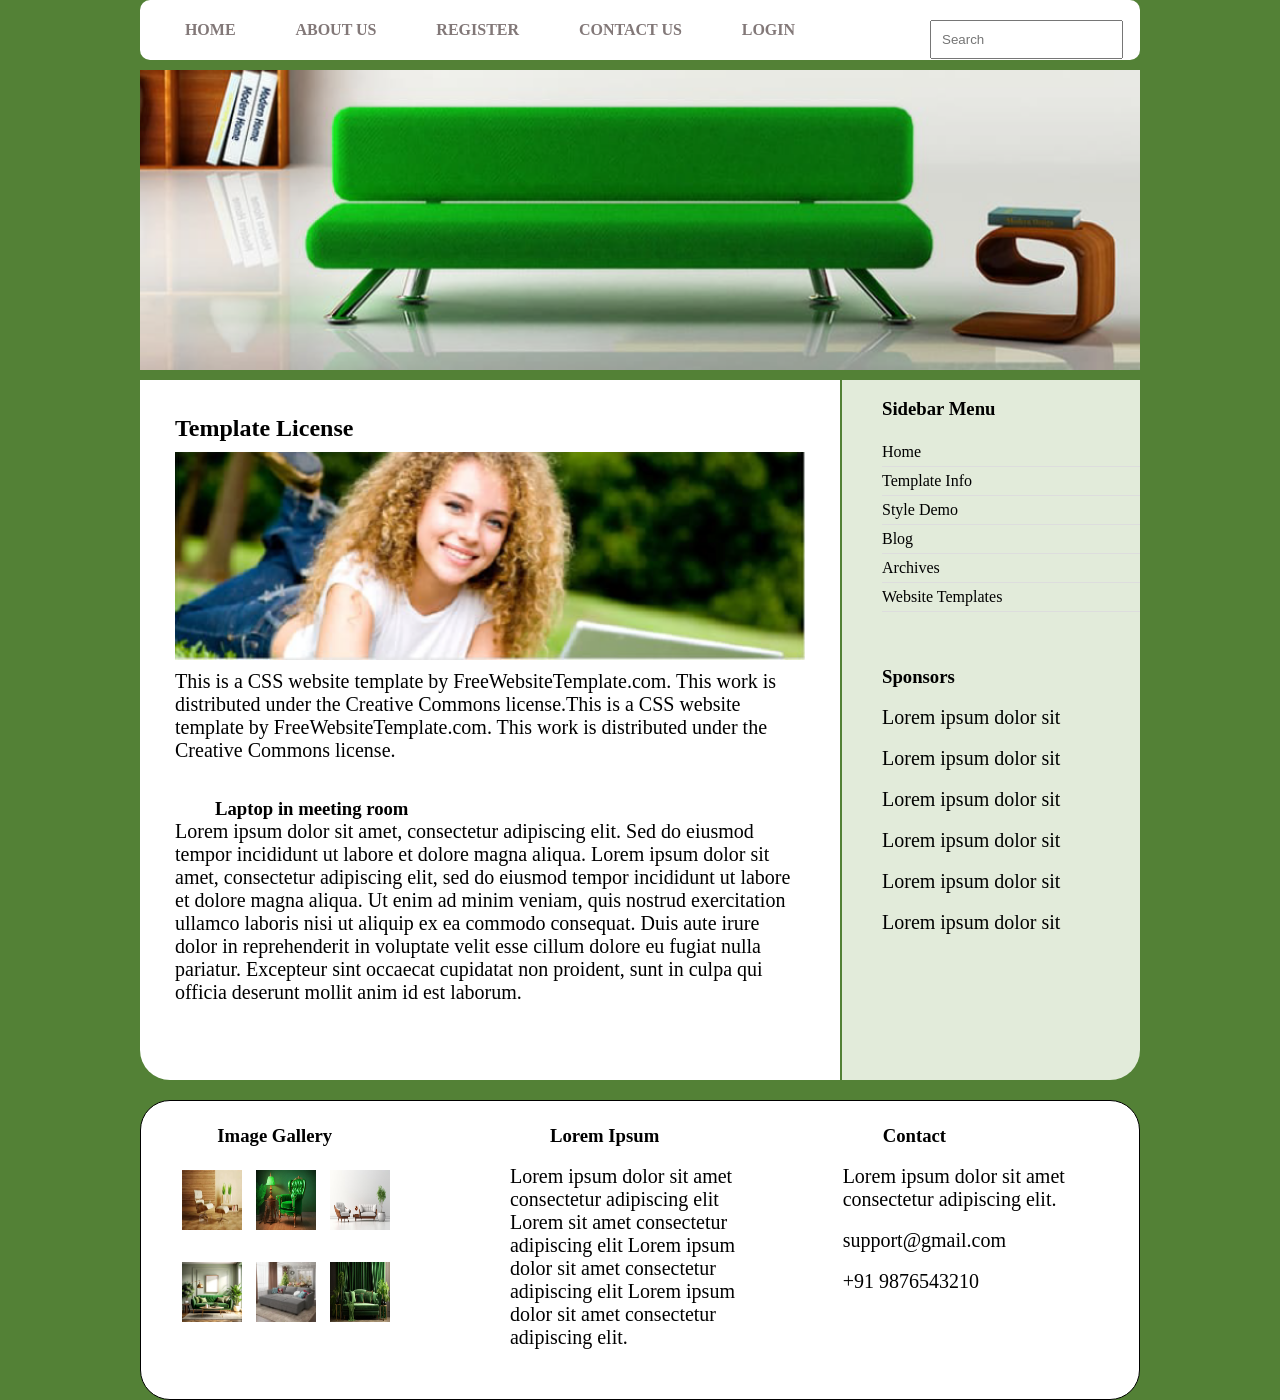
<file: index.html>
<html>
<head>
<title>Home</title>
<link href="css\style.css" rel="stylesheet">
</head>
<body>
<div id="outer">  
<div id ="nav">
<div id="navbar">
<ul>
<li><a href="index.html">HOME</a></li>
<li><a href="about-us.html">ABOUT US</a></li>
<li><a href="register.html">REGISTER</a></li>
<li><a href="contact.html">CONTACT US</a></li>
<li><a href="login.html">LOGIN</a></li>
</ul>
</div>
<!-- SLIDE CONTENT -->
<div id="srch" ><input type="text" placeholder="Search" style="padding:10px" > </div>
</div>
<div id="slide"><img src="images/sofa.png" height="300px" width="1000px">
</div>
 <!-- MAIN CONTENT -->
<div id="main">
<div id="left">
<h2>Template License</h2>
<img src="images\girl.png" class="post-img">
<p>
This is a CSS website template by FreeWebsiteTemplate.com.
This work is distributed under the Creative Commons license.This is a CSS website template by FreeWebsiteTemplate.com.
This work is distributed under the Creative Commons license.
</p>
<br><br>
<h3>Laptop in meeting room</h3>
<p>
Lorem ipsum dolor sit amet, consectetur adipiscing elit.
Sed do eiusmod tempor incididunt ut labore et dolore magna aliqua.
Lorem ipsum dolor sit amet, consectetur adipiscing elit, sed do eiusmod tempor incididunt ut labore et dolore magna aliqua. Ut enim ad minim veniam, quis nostrud exercitation ullamco laboris nisi ut aliquip ex ea commodo consequat. Duis aute irure dolor in reprehenderit in voluptate velit esse cillum dolore eu fugiat nulla pariatur. Excepteur sint occaecat cupidatat non proident, sunt in culpa qui officia deserunt mollit anim id est laborum.
</p>
</div>
<!-- MAIN CONTENT RIGHT -->
<div id="right">
 &nbsp &nbsp <h3>  Sidebar Menu</h3>
<br>
<ul>
<li>Home</li>
<li>Template Info</li>
<li>Style Demo</li>
<li>Blog</li>
<li>Archives</li>
<li>Website Templates</li>
</ul>
<br><br><br>
<h3>Sponsors</h3>
<br>
   <p style="padding:0 40px ;">Lorem ipsum dolor sit  </p> <br>
<p style="padding:0 40px ;">Lorem ipsum dolor sit </p> <br>
<p style="padding:0 40px ;">Lorem ipsum dolor sit </p> <br>
<p style="padding:0 40px ;">Lorem ipsum dolor sit </p> <br>
<p style="padding:0 40px ;">Lorem ipsum dolor sit </p> <br>
<p style="padding:0 40px ;">Lorem ipsum dolor sit </p> <br>
</div>
</div>
<!-- FOOTER CONTENT -->
<div id="footer">

<div class="box">
<h3>Image Gallery</h3><br>
<img src="images/box1.webp" height="60px" width="100px ">
<img src="images/chair.jpg" height="60px" width="100px ">
<img src="images/box2.avif" height="60px" width="100px "><br><br>
<img src="images/sofa.avif" height="60px" width="100px ">
<img src="images/box3.webp" height="60px" width="100px ">
<img src="images/sofa.webp" height="60px" width="100px ">
</div>

<div class="box">
<h3>Lorem Ipsum</h3>
<br>
<p >Lorem ipsum dolor sit amet consectetur adipiscing elit Lorem sit amet consectetur adipiscing elit Lorem ipsum dolor sit amet consectetur adipiscing elit Lorem ipsum dolor sit amet consectetur adipiscing elit.</p>
</div>

<div class="box">
<h3>Contact</h3> <br>
<p>Lorem ipsum dolor sit amet consectetur adipiscing elit.</p>
<br>
<p>support@gmail.com</p>
<br>
<p>+91 9876543210</p>
</div>
</div>

</div>
</body>
</html>
</file>
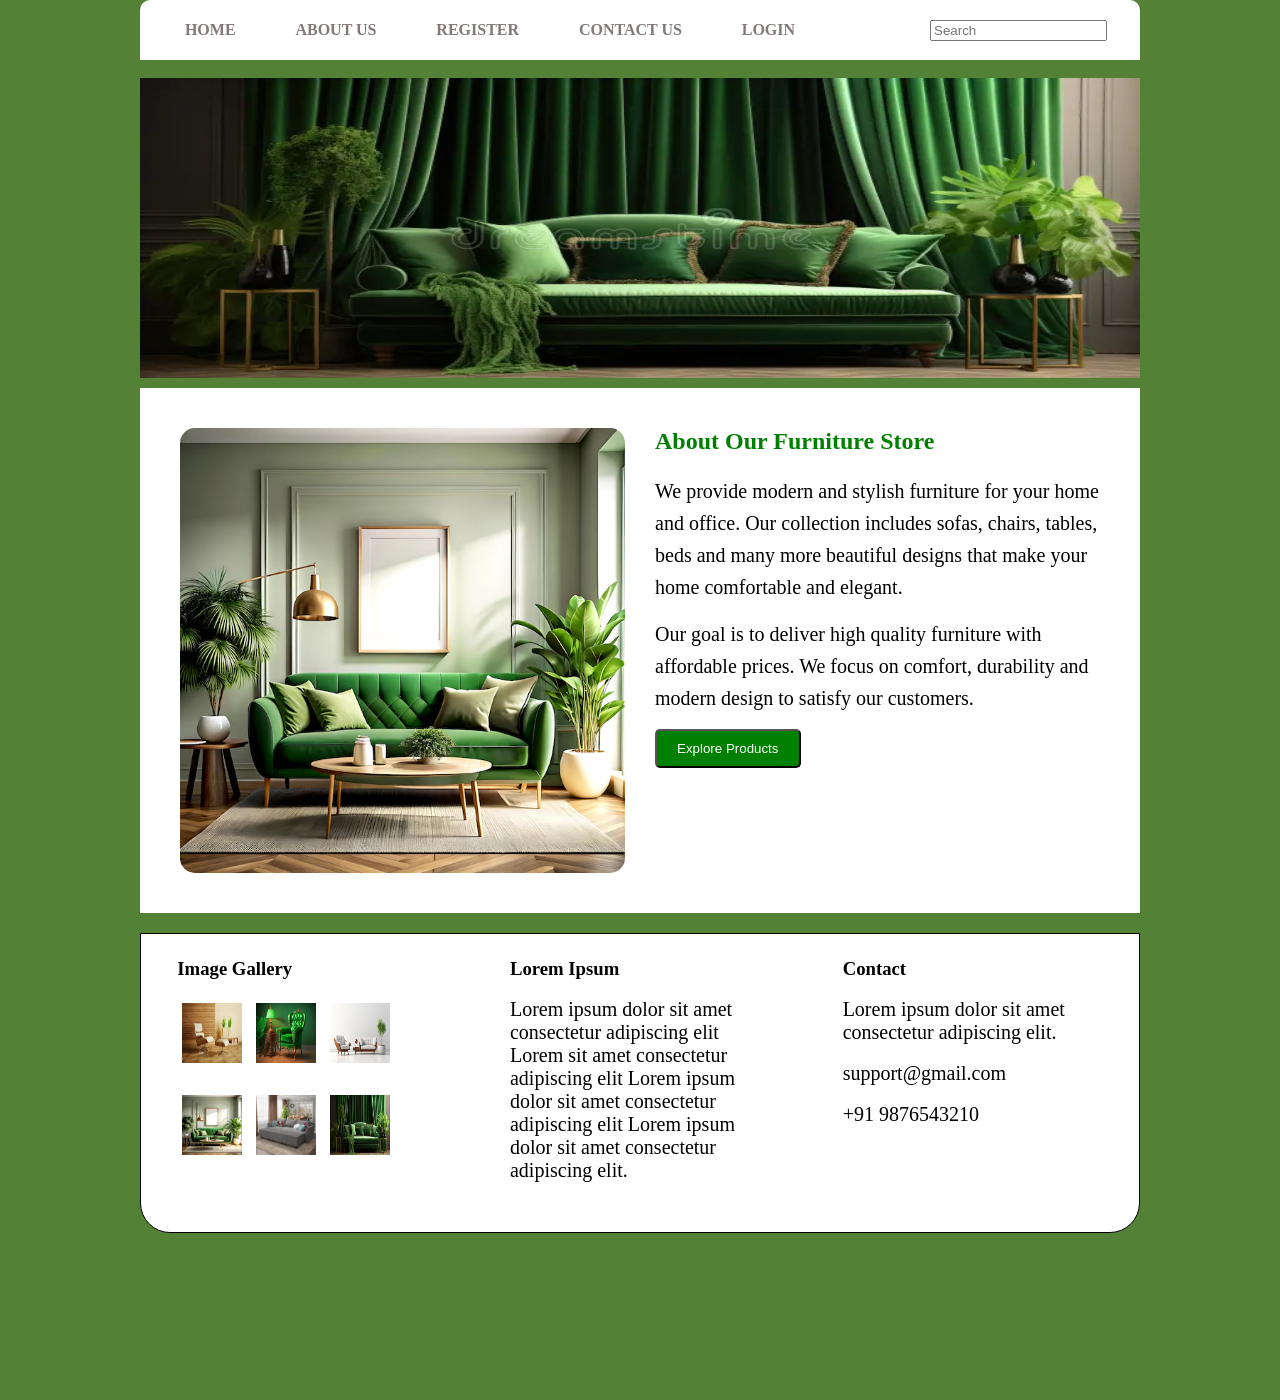
<file: about-us.html>
<html>
<head>
<title> Login</title>
<link href="css\about.css" rel="stylesheet">
 </head>
<body>
<div id="outer">
    
<div id ="nav">
<div id="navbar">
<ul>
<li><a href="index.html">HOME</a></li>
<li><a href="about-us.html">ABOUT US</a></li>
<li><a href="register.html">REGISTER</a></li>
<li><a href="contact.html">CONTACT US</a></li>
<li><a href="login.html">LOGIN</a></li>
</ul>
</div>
<div id="srch" ><input type="text" placeholder="Search"> </div>
</div>
<br>
<div id="slide"><img src="images\sofa.webp" height="300px" width="1000px">
</div>

<!-- <div id="slide1"> -->
<!-- <img src="images/sofa.png"> -->
<!-- </div> -->

<!-- ABOUT SECTION -->

<div id="about-section">

<div class="about-img">
<img src="images/sofa.avif">
</div>

<div class="about-content">

<h2>About Our Furniture Store</h2>

<p>
We provide modern and stylish furniture for your home and office.
Our collection includes sofas, chairs, tables, beds and many more
beautiful designs that make your home comfortable and elegant.
</p>

<p>
Our goal is to deliver high quality furniture with affordable prices.
We focus on comfort, durability and modern design to satisfy our
customers.
</p>

<button>Explore Products</button>

</div>

</div>

<div id="footer">
<div class="box">
<h3>Image Gallery</h3><br>
<img src="images/box1.webp" height="60px" width="100px ">
<img src="images/chair.jpg" height="60px" width="100px ">
<img src="images/box2.avif" height="60px" width="100px "><br><br>
<img src="images/sofa.avif" height="60px" width="100px ">
<img src="images/box3.webp" height="60px" width="100px ">
<img src="images/sofa.webp" height="60px" width="100px ">
</div>

<div class="box">
<h3>Lorem Ipsum</h3>
<br>
<p >Lorem ipsum dolor sit amet consectetur adipiscing elit Lorem sit amet consectetur adipiscing elit Lorem ipsum dolor sit amet consectetur adipiscing elit Lorem ipsum dolor sit amet consectetur adipiscing elit.</p>
</div>

<div class="box">
<h3>Contact</h3> <br>
<p>Lorem ipsum dolor sit amet consectetur adipiscing elit.</p>
<br>
<p>support@gmail.com</p>
<br>
<p>+91 9876543210</p>
</div>
</div>

</div>
</body>
</html>
</file>
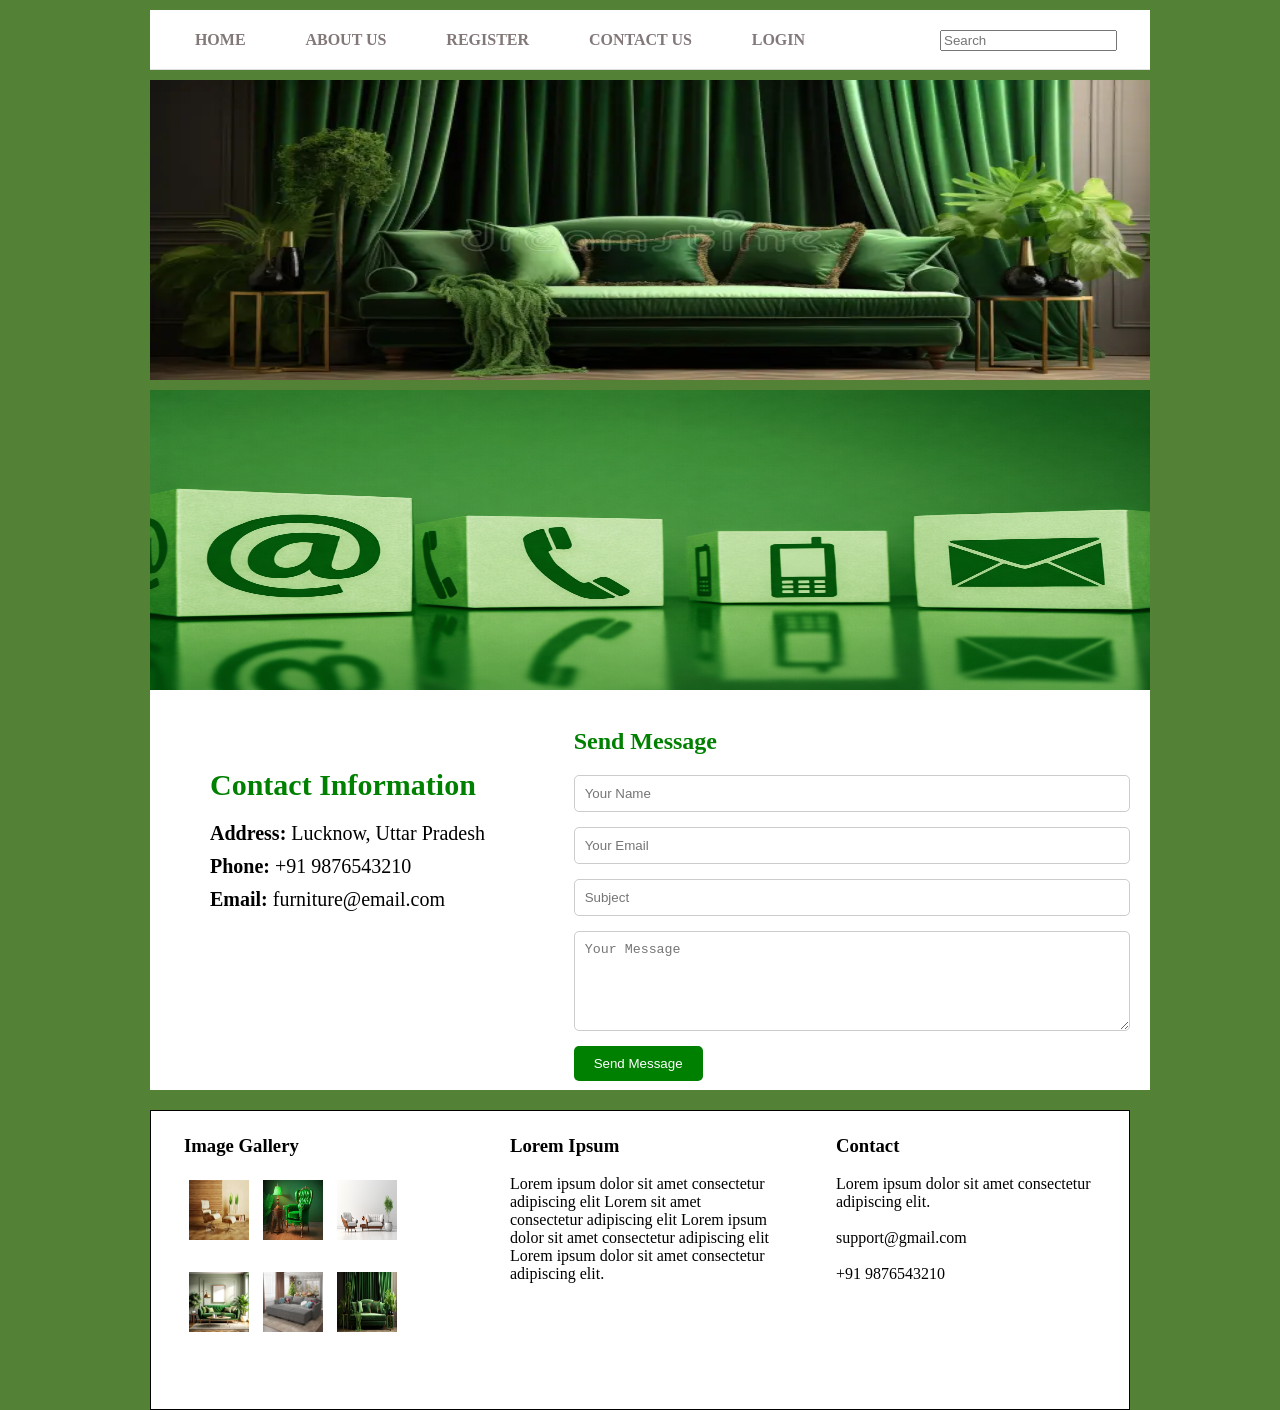
<file: contact.html>
<html>
<head>
<title>Contact</title>
<link href="css\contact.css" rel="stylesheet">
</head>
<body>
<div id="outer">
    
<div id ="nav">
<div id="navbar">
<ul>
<li><a href="index.html">HOME</a></li>
<li><a href="about-us.html">ABOUT US</a></li>
<li><a href="register.html">REGISTER</a></li>
<li><a href="contact.html">CONTACT US</a></li>
<li><a href="login.html">LOGIN</a></li>
</ul>
</div>
<div id="srch" ><input type="text" placeholder="Search"> </div>
</div>

<div id="slide">
<div id="slide"><img src="images\sofa.webp" height="300px" width="1000px">
</div>
</div>

<div id="main">
<div id="slide">
<img src="images/contact.png" height="300px" width="100%">
</div><br>
<div id="contact">

<div class="contact-left">

<h2>Contact Information</h2>

<p><b>Address:</b> Lucknow, Uttar Pradesh</p>
<p><b>Phone:</b> +91 9876543210</p>
<p><b>Email:</b> furniture@email.com</p>

</div>

<div class="contact-right">

<h2>Send Message</h2>

<form>

<div class="input-box">
<input type="text" placeholder="Your Name" required>
</div>
<div class="input-box">
<input type="email" placeholder="Your Email" required>
</div>
<div class="input-box">
<input type="text" placeholder="Subject">
</div>
<div class="input-box">
<textarea placeholder="Your Message"></textarea>
</div>
<button type="submit">Send Message</button>
</form>

</div>
</div>
</div>
<div id="footer">
<div class="box">
<h3>Image Gallery</h3><br>
<img src="images/box1.webp" height="60px" width="100px ">
<img src="images/chair.jpg" height="60px" width="100px ">
<img src="images/box2.avif" height="60px" width="100px "><br><br>
<img src="images/sofa.avif" height="60px" width="100px ">
<img src="images/box3.webp" height="60px" width="100px ">
<img src="images/sofa.webp" height="60px" width="100px ">
</div>

<div class="box">
<h3>Lorem Ipsum</h3>
<br>
<p >Lorem ipsum dolor sit amet consectetur adipiscing elit Lorem sit amet consectetur adipiscing elit Lorem ipsum dolor sit amet consectetur adipiscing elit Lorem ipsum dolor sit amet consectetur adipiscing elit.</p>
</div>

<div class="box">
<h3>Contact</h3> <br>
<p>Lorem ipsum dolor sit amet consectetur adipiscing elit.</p>
<br>
<p>support@gmail.com</p>
<br>
<p>+91 9876543210</p>
</div>
</div>


</div>
</body>
</html>
</file>
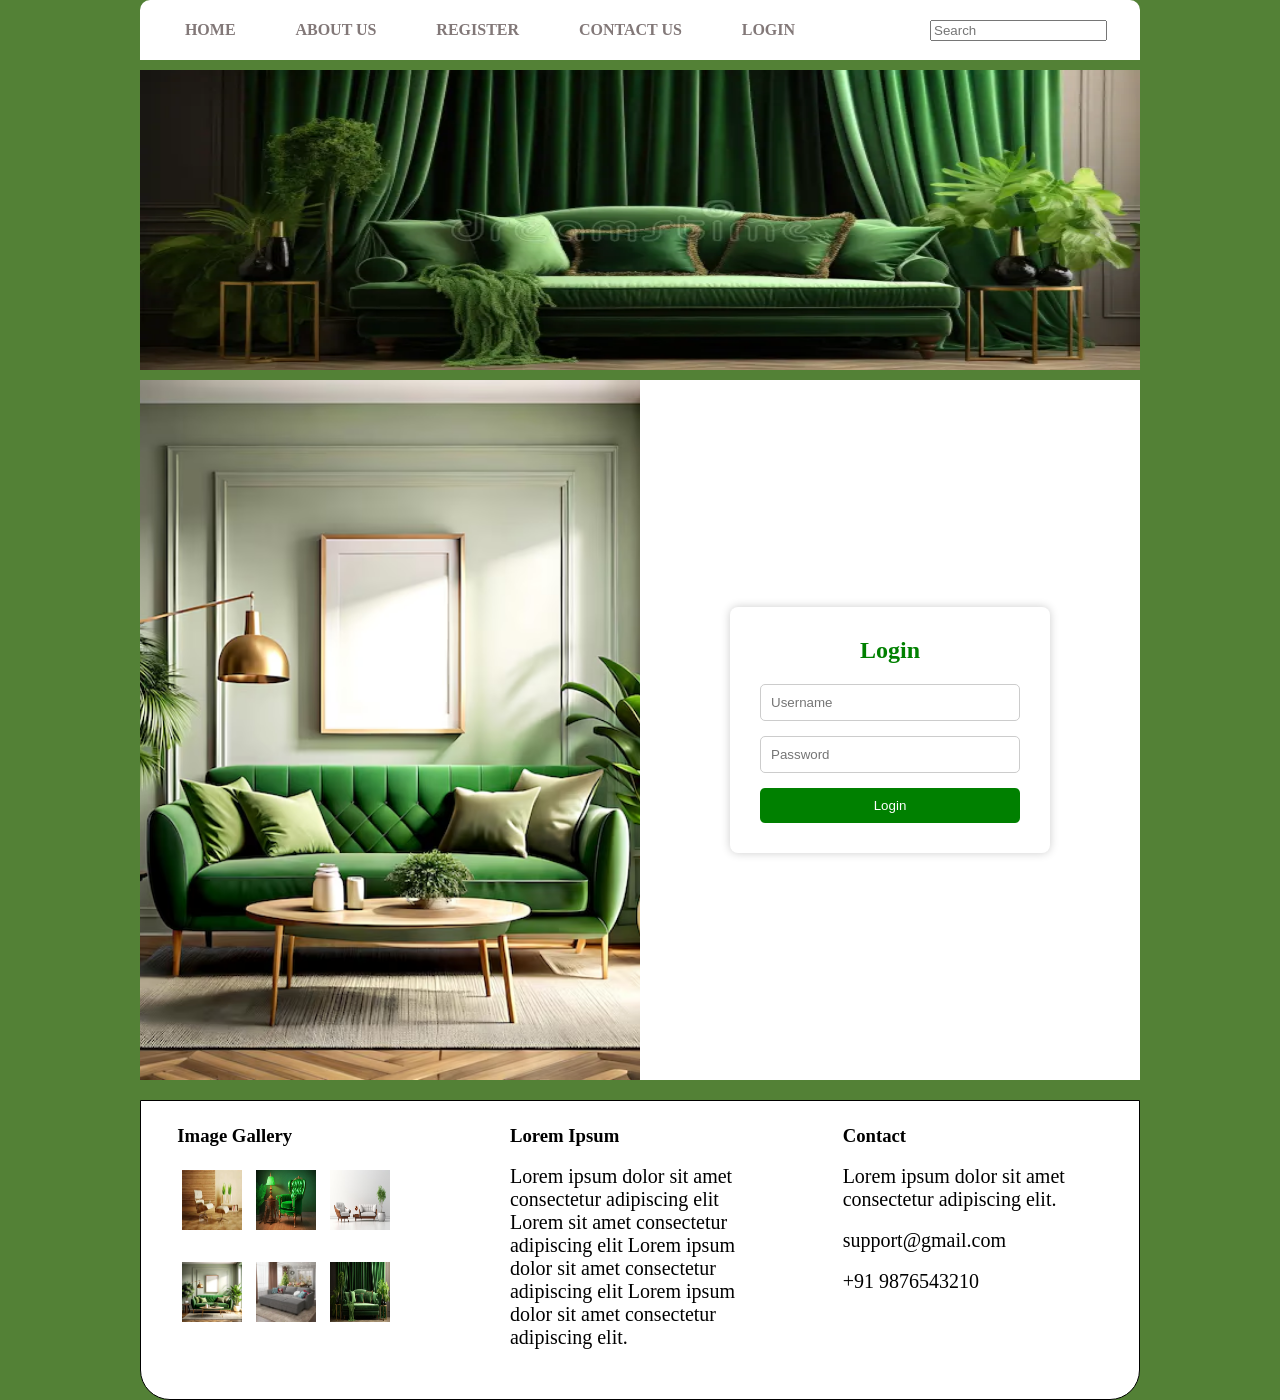
<file: login.html>
<html>
<head>
<title> Login</title>
<link href="css\login.css" rel="stylesheet">
 </head>
<body>
<div id="outer">
    
<div id ="nav">
<div id="navbar">
<ul>
<li><a href="index.html">HOME</a></li>
<li><a href="about-us.html">ABOUT US</a></li>
<li><a href="register.html">REGISTER</a></li>
<li><a href="contact.html">CONTACT US</a></li>
<li><a href="login.html">LOGIN</a></li>
</ul>
</div>
<div id="srch" ><input type="text" placeholder="Search"> </div>
</div>

<div id="slide"><img src="images\sofa.webp" height="300px" width="1000px">
</div>

<div id="main-Login">
<div class="left"  >
</div>

<div class="right">
<div class="login-box">
<h2>Login</h2>
<div class="input-box">
<input type="text" placeholder="Username">
</div>
<div class="input-box">
<input type="password" placeholder="Password">
</div>
<button>Login</button>
</div>
</div>
</div>

<div id="footer">
<div class="box">
<h3>Image Gallery</h3><br>
<img src="images/box1.webp" height="60px" width="100px ">
<img src="images/chair.jpg" height="60px" width="100px ">
<img src="images/box2.avif" height="60px" width="100px "><br><br>
<img src="images/sofa.avif" height="60px" width="100px ">
<img src="images/box3.webp" height="60px" width="100px ">
<img src="images/sofa.webp" height="60px" width="100px ">
</div>

<div class="box">
<h3>Lorem Ipsum</h3>
<br>
<p >Lorem ipsum dolor sit amet consectetur adipiscing elit Lorem sit amet consectetur adipiscing elit Lorem ipsum dolor sit amet consectetur adipiscing elit Lorem ipsum dolor sit amet consectetur adipiscing elit.</p>
</div>

<div class="box">
<h3>Contact</h3> <br>
<p>Lorem ipsum dolor sit amet consectetur adipiscing elit.</p>
<br>
<p>support@gmail.com</p>
<br>
<p>+91 9876543210</p>
</div>
</div>

</div>
</body>
</html>
</file>
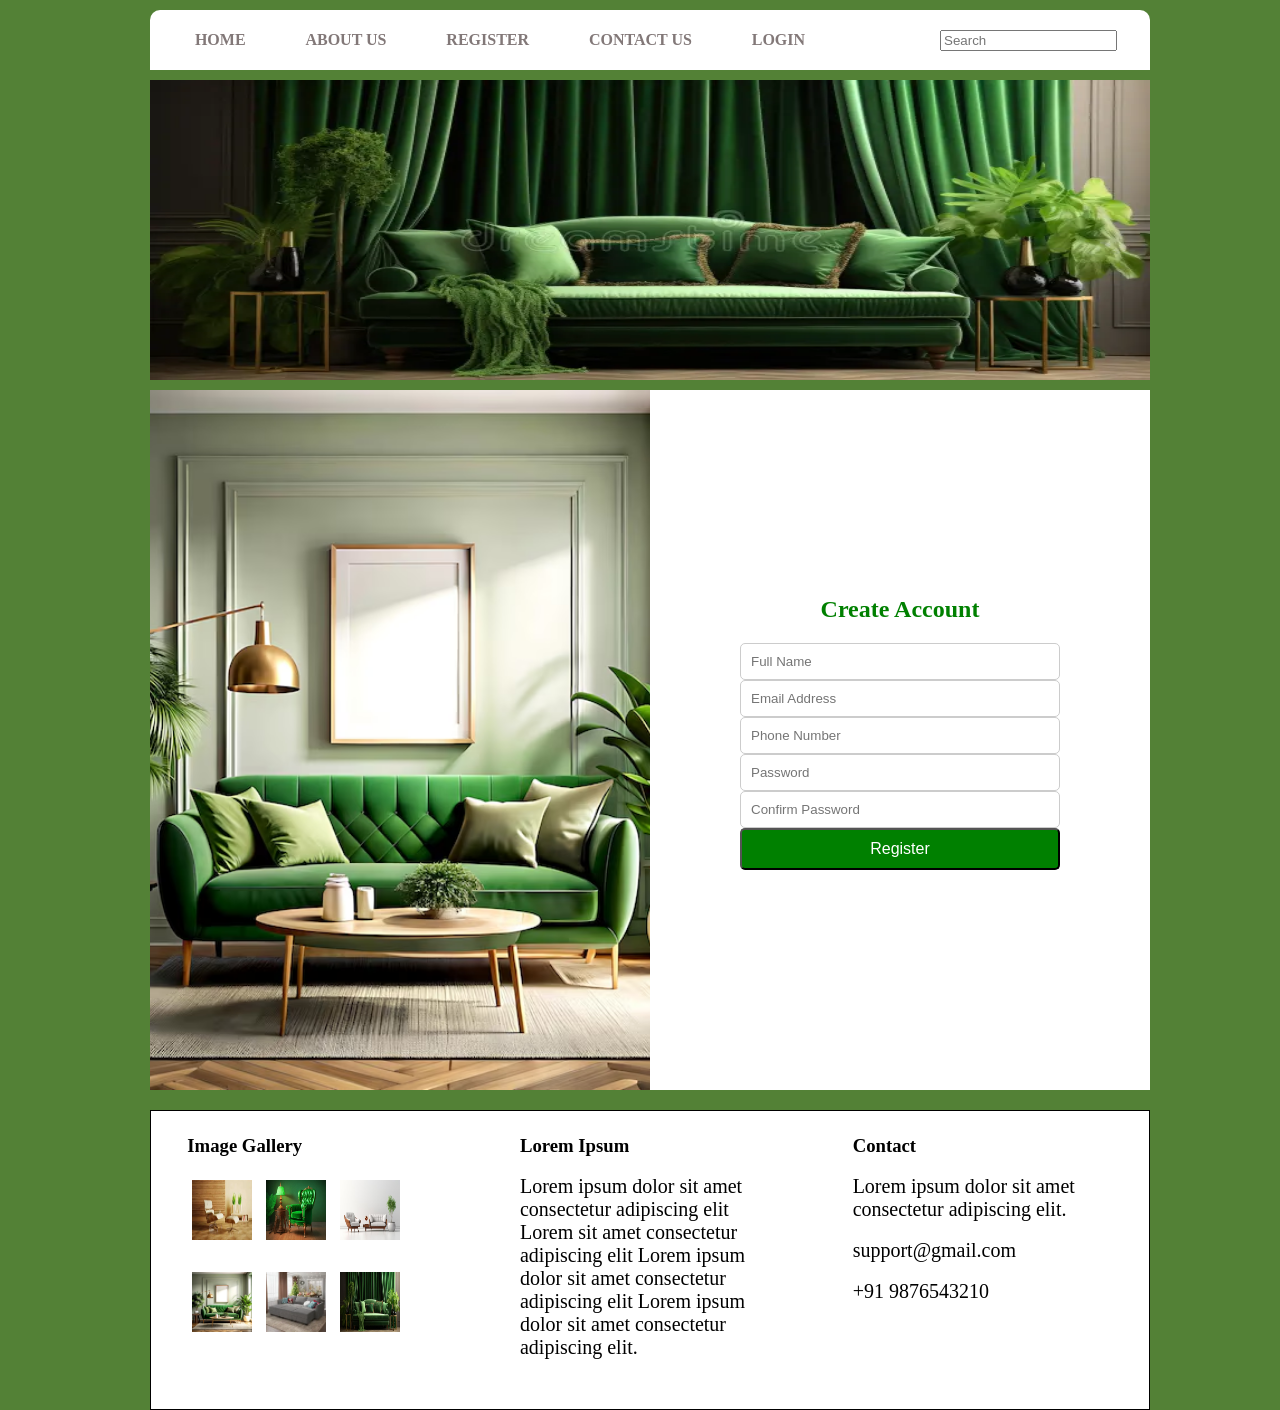
<file: register.html>
<html>
<head>
<title> Register</title>
<link href="css\register.css" rel="stylesheet">
</head>
</head>
<body>
<div id="outer">
    
<div id ="nav">
<div id="navbar">
<ul>
<li><a href="index.html">HOME</a></li>
<li><a href="about-us.html">ABOUT US</a></li>
<li><a href="register.html">REGISTER</a></li>
<li><a href="contact.html">CONTACT US</a></li>
<li><a href="login.html">LOGIN</a></li>
</ul>
</div>
<div id="srch" ><input type="text" placeholder="Search"> </div>
</div>
<div id="slide"><img src="images\sofa.webp"  height="300px" width="1000px">
</div>
<div id="main-register">
<div class="left">
</div>
<div class="right">
<div class="register-box">
<h2>Create Account</h2>
<form>
<div class="input-box">
<input type="text" placeholder="Full Name" required>
<input type="email" placeholder="Email Address" required>
<input type="text" placeholder="Phone Number" required>
<input type="password" placeholder="Password" required>
<input type="password" placeholder="Confirm Password" required>
<button type="submit">Register</button>
</form>
</div>
</div>
</div>
</div>
<div id="footer">
<div class="box">
<h3>Image Gallery</h3><br>
<img src="images/box1.webp" height="60px" width="100px ">
<img src="images/chair.jpg" height="60px" width="100px ">
<img src="images/box2.avif" height="60px" width="100px "><br><br>
<img src="images/sofa.avif" height="60px" width="100px ">
<img src="images/box3.webp" height="60px" width="100px ">
<img src="images/sofa.webp" height="60px" width="100px ">
</div>

<div class="box">
<h3>Lorem Ipsum</h3>
<br>
<p >Lorem ipsum dolor sit amet consectetur adipiscing elit Lorem sit amet consectetur adipiscing elit Lorem ipsum dolor sit amet consectetur adipiscing elit Lorem ipsum dolor sit amet consectetur adipiscing elit.</p>
</div>

<div class="box">
<h3>Contact</h3> <br>
<p>Lorem ipsum dolor sit amet consectetur adipiscing elit.</p>
<br>
<p>support@gmail.com</p>
<br>
<p>+91 9876543210</p>
</div>
</div>
</div>
</body>
</html>
</file>
